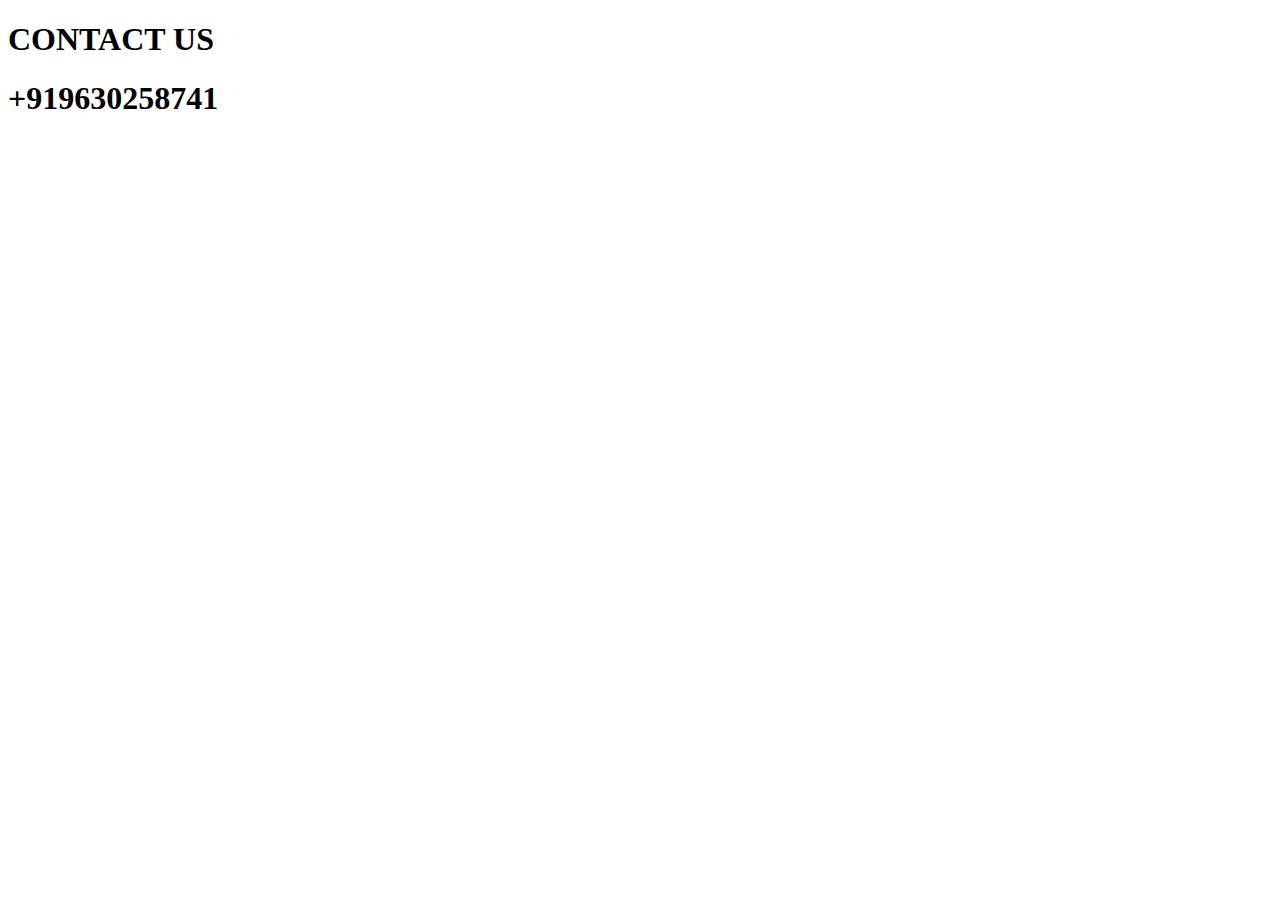
<file: contact.html>
<!DOCTYPE html>
<html lang="en">
<head>
    <meta charset="UTF-8">
    <meta name="viewport" content="width=device-width, initial-scale=1.0">
    <title>Document</title>
</head>
<body>
    <h1>CONTACT US</h1>
<H1>+919630258741</H1>
</body>
</html>
</file>
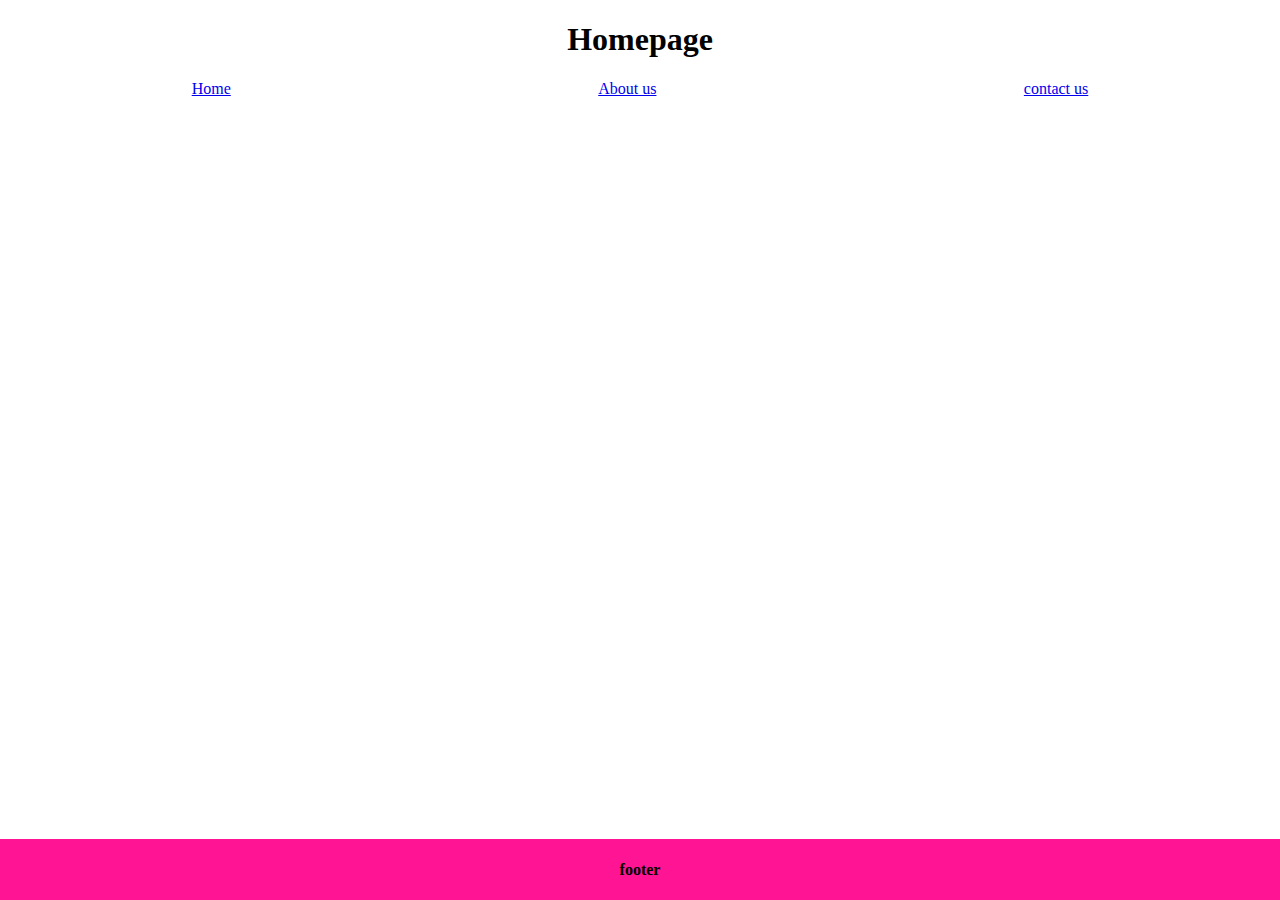
<file: index2.html>
<!DOCTYPE html>
<html lang="en">
<head>
    <meta charset="UTF-8">
    <meta name="viewport" content="width=device-width, initial-scale=1.0">
    <title>Home</title>
    <link rel="stylesheet" href="./css/index.css">
    <script src="./js/index.js"></script>
</head>
<body>
    <h1>Homepage</h1>
    <div id="link">
        <a href="#">Home</a>
        <a href="about-us.html">About us</a>
        <a href="contact.html">contact us</a>
    </div>
    <footer >
        <h4>footer</h4>
    </footer>
</body>
</html>
</file>
<file: css/index.css>
*{
    font-family: scream real;
}
h1{
    text-align:center;

}
footer{
    position: absolute;
    left:0;
    bottom:0;
    width: 100%;
    background-color: deeppink;
    text-align: center;
}
#link{
    text-align : center;
    display: flex;
    justify-content: space-around;
}
</file>
